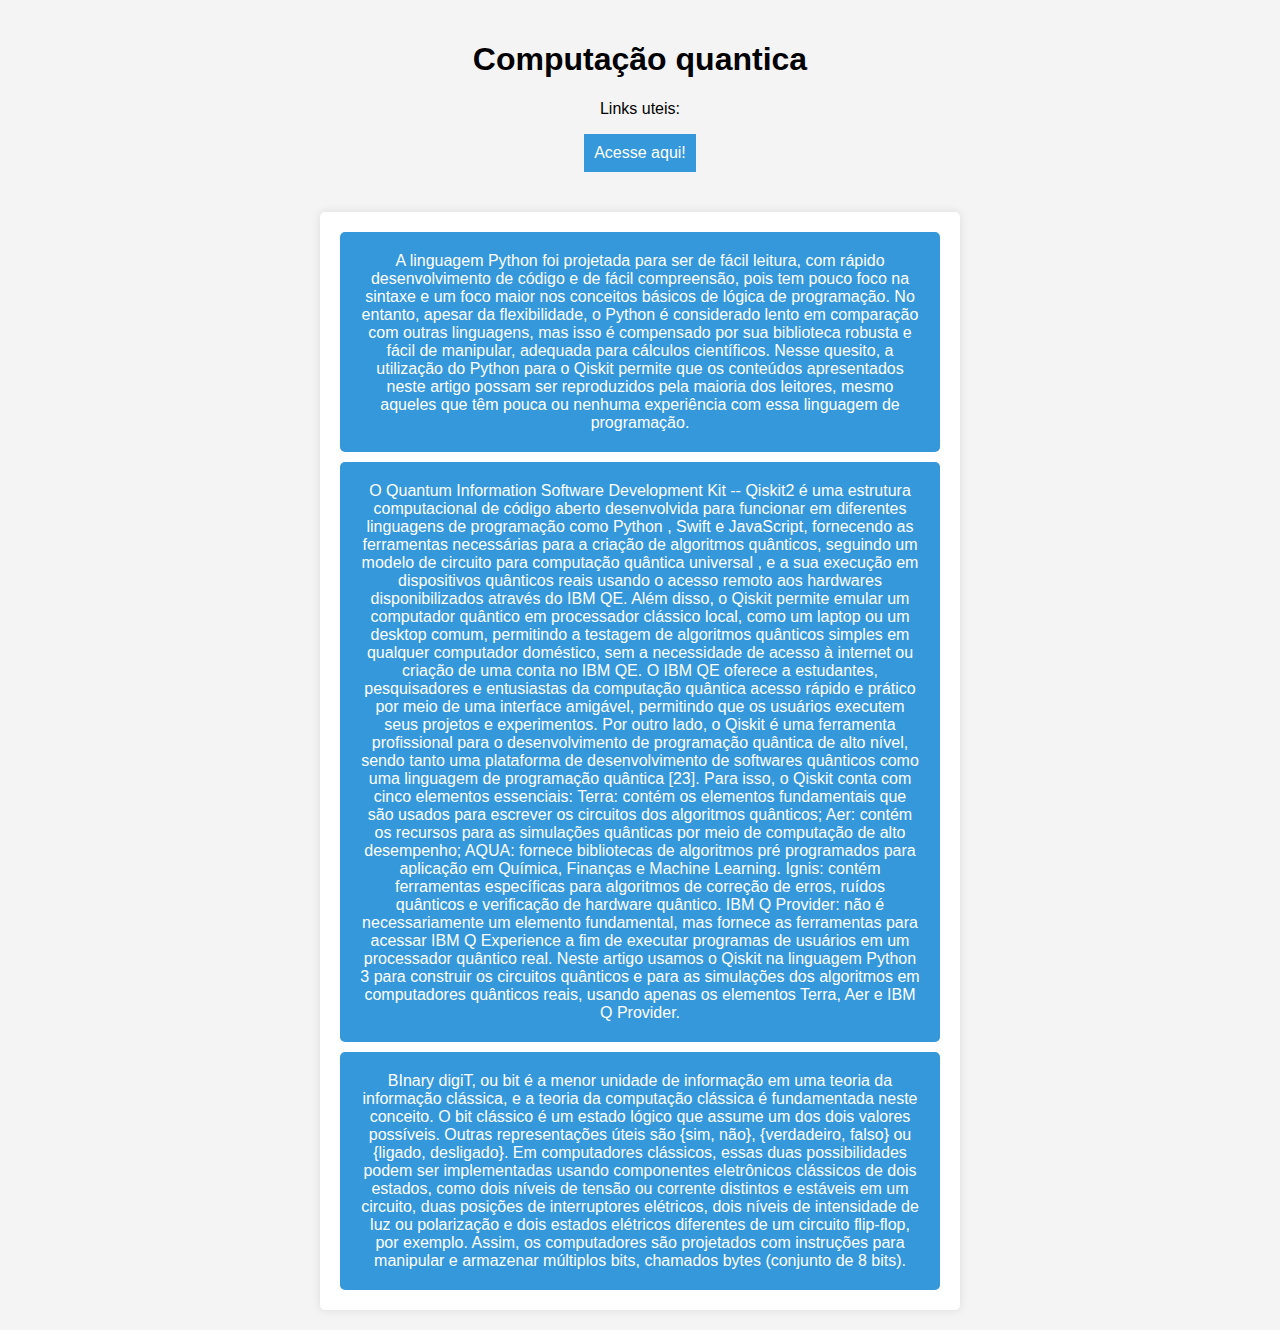
<file: index.html>
<!DOCTYPE html>
<html lang="pt-BR">
<head>
    <meta charset="UTF-8">
    <meta name="viewport" content="width=device-width, initial-scale=1.0">
    <link rel="stylesheet" href="prova.css">
    <title>Site Mobile</title>
</head>
<body>
    <div class="container">
        <h1>Computação quantica</h1>
        <div>
            <p>Links uteis:</p>
            <a href="https://drive.google.com/drive/folders/1z7jvjQOkcQwrFzvBQOntN027V8dMjtq-?usp=sharing"><button>Acesse aqui!</button></a>
        </div>
        
    </div>
   
   

    <div class="grid-container">
        <div class="item">A linguagem Python foi projetada para ser de fácil leitura, com rápido desenvolvimento de código e de fácil compreensão, pois tem pouco foco na sintaxe e um foco maior nos conceitos básicos de lógica de programação. No entanto, apesar da flexibilidade, o Python é considerado lento em comparação com outras linguagens, mas isso é compensado por sua biblioteca robusta e fácil de manipular, adequada para cálculos científicos. Nesse quesito, a utilização do Python para o Qiskit permite que os conteúdos apresentados neste artigo possam ser reproduzidos pela maioria dos leitores, mesmo aqueles que têm pouca ou nenhuma experiência com essa linguagem de programação.</div>
        <div class="item">O Quantum Information Software Development Kit -- Qiskit2 é uma estrutura computacional de código aberto desenvolvida para funcionar em diferentes linguagens de programação como Python , Swift e JavaScript, fornecendo as ferramentas necessárias para a criação de algoritmos quânticos, seguindo um modelo de circuito para computação quântica universal , e a sua execução em dispositivos quânticos reais usando o acesso remoto aos hardwares disponibilizados através do IBM QE. Além disso, o Qiskit permite emular um computador quântico em processador clássico local, como um laptop ou um desktop comum, permitindo a testagem de algoritmos quânticos simples em qualquer computador doméstico, sem a necessidade de acesso à internet ou criação de uma conta no IBM QE.

            O IBM QE oferece a estudantes, pesquisadores e entusiastas da computação quântica acesso rápido e prático por meio de uma interface amigável, permitindo que os usuários executem seus projetos e experimentos. Por outro lado, o Qiskit é uma ferramenta profissional para o desenvolvimento de programação quântica de alto nível, sendo tanto uma plataforma de desenvolvimento de softwares quânticos como uma linguagem de programação quântica [23]. Para isso, o Qiskit conta com cinco elementos essenciais:
            
            Terra: contém os elementos fundamentais que são usados para escrever os circuitos dos algoritmos quânticos;
            
            Aer: contém os recursos para as simulações quânticas por meio de computação de alto desempenho;
            
            AQUA: fornece bibliotecas de algoritmos pré programados para aplicação em Química, Finanças e Machine Learning.
            
            Ignis: contém ferramentas específicas para algoritmos de correção de erros, ruídos quânticos e verificação de hardware quântico.
            
            IBM Q Provider: não é necessariamente um elemento fundamental, mas fornece as ferramentas para acessar IBM Q Experience a fim de executar programas de usuários em um processador quântico real.
            
            Neste artigo usamos o Qiskit na linguagem Python 3 para construir os circuitos quânticos e para as simulações dos algoritmos em computadores quânticos reais, usando apenas os elementos Terra, Aer e IBM Q Provider.</div>
        <div class="item">BInary digiT, ou bit é a menor unidade de informação em uma teoria da informação clássica, e a teoria da computação clássica é fundamentada neste conceito. O bit clássico é um estado lógico que assume um dos dois valores possíveis. Outras representações úteis são {sim, não}, {verdadeiro, falso} ou {ligado, desligado}. Em computadores clássicos, essas duas possibilidades podem ser implementadas usando componentes eletrônicos clássicos de dois estados, como dois níveis de tensão ou corrente distintos e estáveis em um circuito, duas posições de interruptores elétricos, dois níveis de intensidade de luz ou polarização e dois estados elétricos diferentes de um circuito flip-flop, por exemplo. Assim, os computadores são projetados com instruções para manipular e armazenar múltiplos bits, chamados bytes (conjunto de 8 bits).</div>
    </div>

    <script src="prova.js"></script>
</body>
</html>
</file>
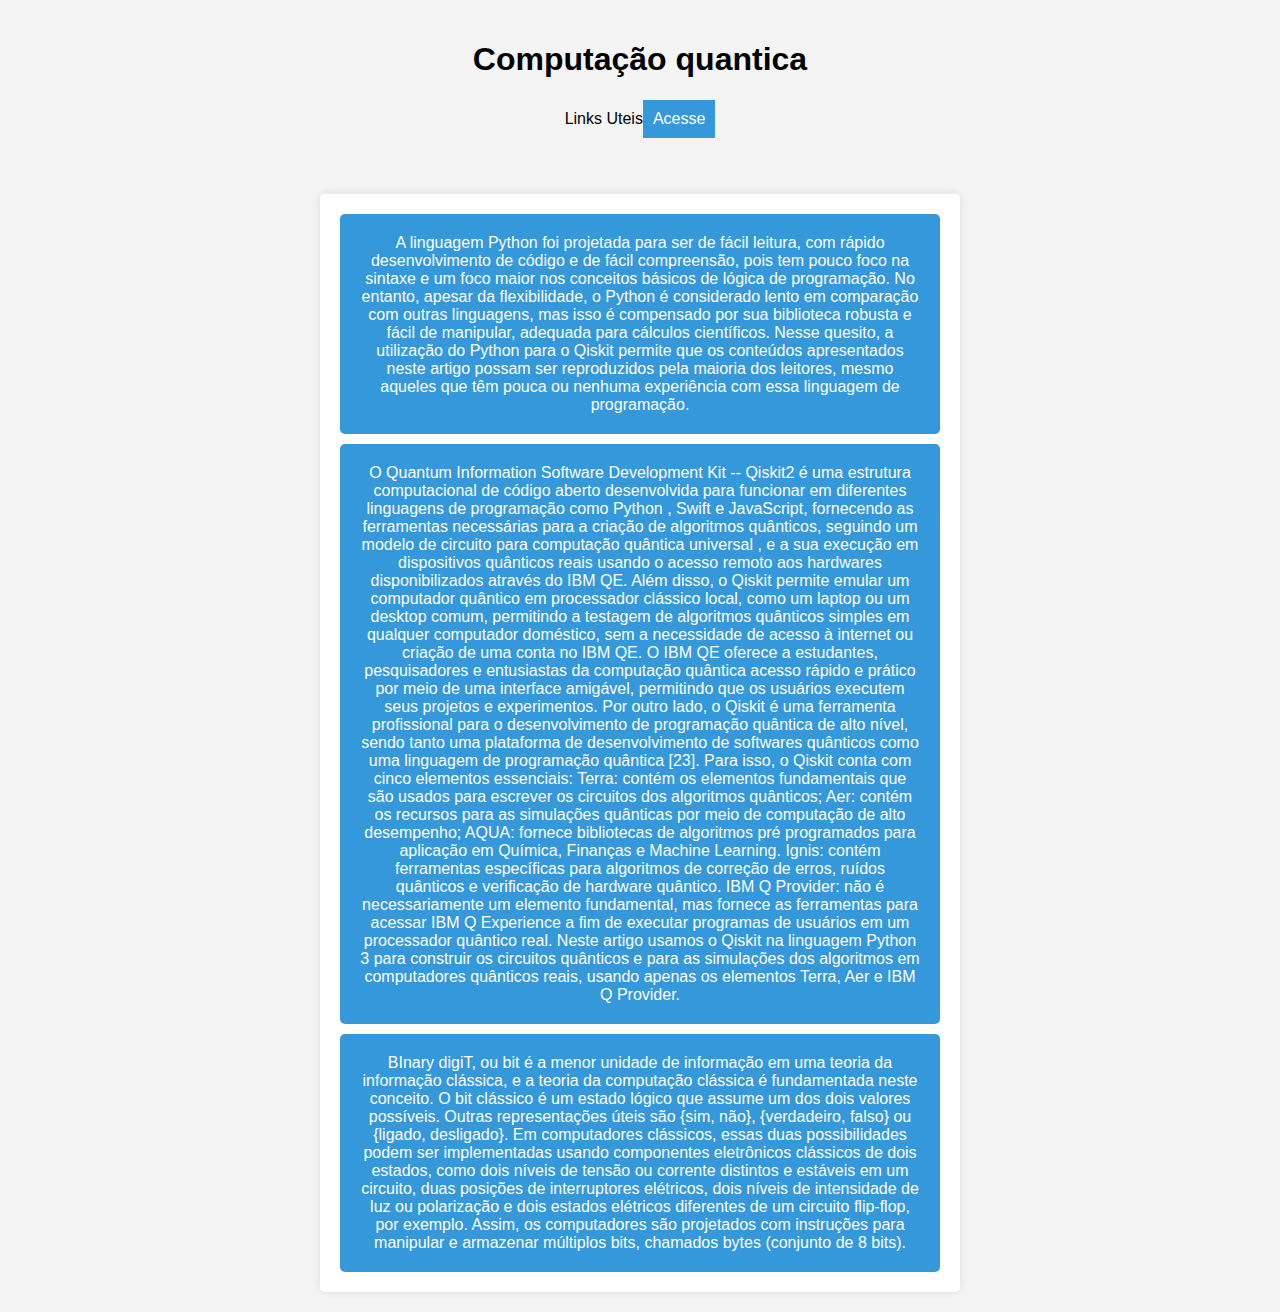
<file: prova.html>
<!DOCTYPE html>
<html lang="pt-BR">
<head>
    <meta charset="UTF-8">
    <meta name="viewport" content="width=device-width, initial-scale=1.0">
    <link rel="stylesheet" href="prova.css">
    <title>Site Mobile</title>
</head>
<body>
    <div class="container">
        <h1>Computação quantica</h1>
        <p id="mensagemContainer"></p>
    </div>
   
   

    <div class="grid-container">
        <div class="item">A linguagem Python foi projetada para ser de fácil leitura, com rápido desenvolvimento de código e de fácil compreensão, pois tem pouco foco na sintaxe e um foco maior nos conceitos básicos de lógica de programação. No entanto, apesar da flexibilidade, o Python é considerado lento em comparação com outras linguagens, mas isso é compensado por sua biblioteca robusta e fácil de manipular, adequada para cálculos científicos. Nesse quesito, a utilização do Python para o Qiskit permite que os conteúdos apresentados neste artigo possam ser reproduzidos pela maioria dos leitores, mesmo aqueles que têm pouca ou nenhuma experiência com essa linguagem de programação.</div>
        <div class="item">O Quantum Information Software Development Kit -- Qiskit2 é uma estrutura computacional de código aberto desenvolvida para funcionar em diferentes linguagens de programação como Python , Swift e JavaScript, fornecendo as ferramentas necessárias para a criação de algoritmos quânticos, seguindo um modelo de circuito para computação quântica universal , e a sua execução em dispositivos quânticos reais usando o acesso remoto aos hardwares disponibilizados através do IBM QE. Além disso, o Qiskit permite emular um computador quântico em processador clássico local, como um laptop ou um desktop comum, permitindo a testagem de algoritmos quânticos simples em qualquer computador doméstico, sem a necessidade de acesso à internet ou criação de uma conta no IBM QE.

            O IBM QE oferece a estudantes, pesquisadores e entusiastas da computação quântica acesso rápido e prático por meio de uma interface amigável, permitindo que os usuários executem seus projetos e experimentos. Por outro lado, o Qiskit é uma ferramenta profissional para o desenvolvimento de programação quântica de alto nível, sendo tanto uma plataforma de desenvolvimento de softwares quânticos como uma linguagem de programação quântica [23]. Para isso, o Qiskit conta com cinco elementos essenciais:
            
            Terra: contém os elementos fundamentais que são usados para escrever os circuitos dos algoritmos quânticos;
            
            Aer: contém os recursos para as simulações quânticas por meio de computação de alto desempenho;
            
            AQUA: fornece bibliotecas de algoritmos pré programados para aplicação em Química, Finanças e Machine Learning.
            
            Ignis: contém ferramentas específicas para algoritmos de correção de erros, ruídos quânticos e verificação de hardware quântico.
            
            IBM Q Provider: não é necessariamente um elemento fundamental, mas fornece as ferramentas para acessar IBM Q Experience a fim de executar programas de usuários em um processador quântico real.
            
            Neste artigo usamos o Qiskit na linguagem Python 3 para construir os circuitos quânticos e para as simulações dos algoritmos em computadores quânticos reais, usando apenas os elementos Terra, Aer e IBM Q Provider.</div>
        <div class="item">BInary digiT, ou bit é a menor unidade de informação em uma teoria da informação clássica, e a teoria da computação clássica é fundamentada neste conceito. O bit clássico é um estado lógico que assume um dos dois valores possíveis. Outras representações úteis são {sim, não}, {verdadeiro, falso} ou {ligado, desligado}. Em computadores clássicos, essas duas possibilidades podem ser implementadas usando componentes eletrônicos clássicos de dois estados, como dois níveis de tensão ou corrente distintos e estáveis em um circuito, duas posições de interruptores elétricos, dois níveis de intensidade de luz ou polarização e dois estados elétricos diferentes de um circuito flip-flop, por exemplo. Assim, os computadores são projetados com instruções para manipular e armazenar múltiplos bits, chamados bytes (conjunto de 8 bits).</div>
    </div>

    <script src="prova.js"></script>
</body>
</html>
</file>
<file: prova.css>
body {
    font-family: Arial, sans-serif;
    margin: 0;
    padding: 0;
    background-color: #f4f4f4;
}

.container {
    max-width: 600px;
    margin: 0 auto;
    text-align: center;
    padding: 20px;
}

button {
    padding: 10px;
    font-size: 16px;
    background-color: #3498db;
    color: #fff;
    border: none;
    cursor: pointer;
}

button:hover {
    background-color: #2980b9;
}

#mensagem {
    margin-top: 20px;
    font-size: 18px;
    color: #333;
}

.grid-container {
    display: grid;
    grid-template-columns: 1fr;
    grid-gap: 10px;
    max-width: 600px;
    margin: 20px auto;
    padding: 20px;
    background-color: #fff;
    border-radius: 5px;
    box-shadow: 0 0 10px rgba(0, 0, 0, 0.1);
}

.item {
    padding: 20px;
    text-align: center;
    background-color: #3498db;
    color: #fff;
    border-radius: 5px;
}
</file>
